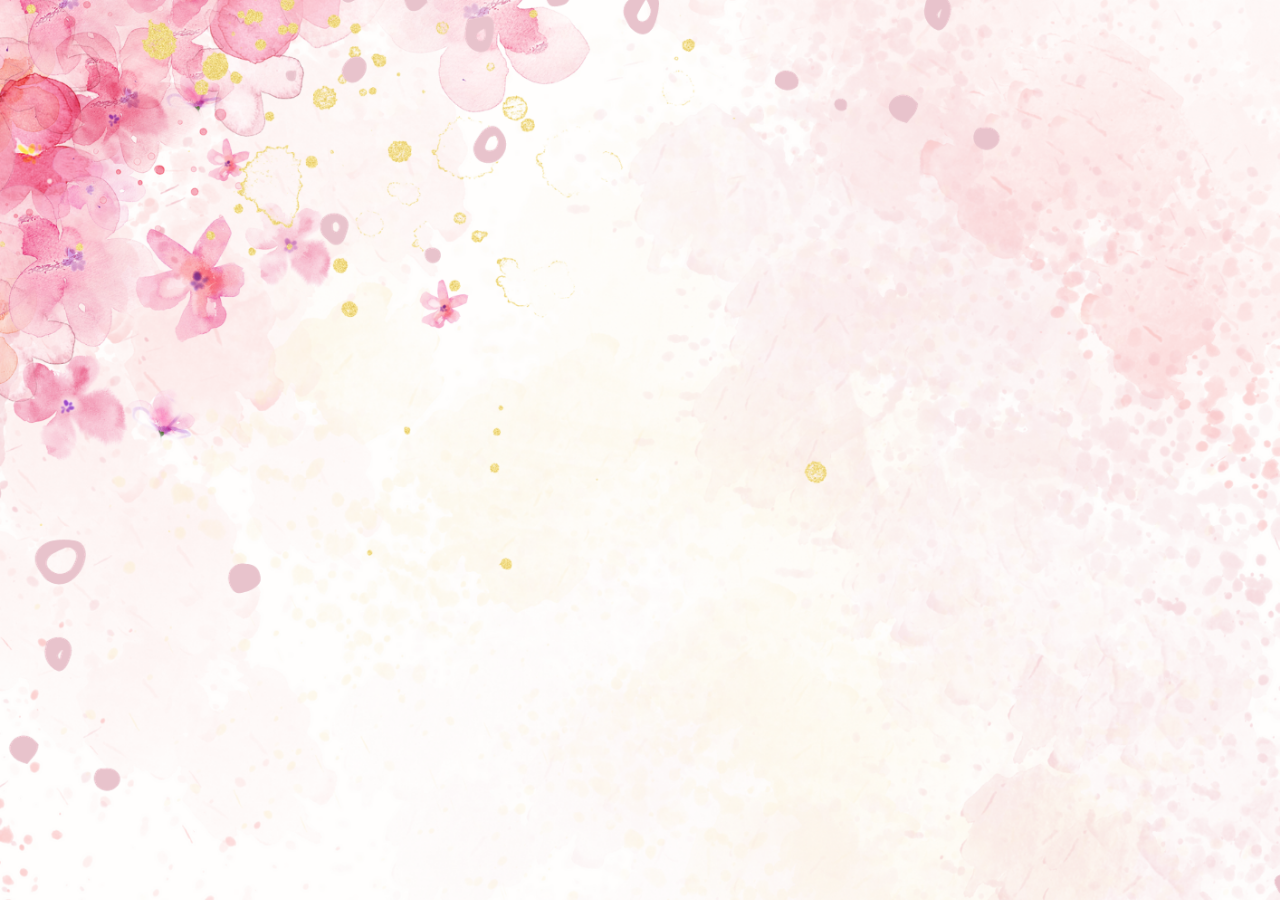
<file: index.html>
<!DOCTYPE html>
<html lang="en">
<head>
    <title>Nabila &amp; Bakti</title>
    <!--Google Fonts-->
    <link href="https://fonts.googleapis.com/css2?family=Poppins&display=swap" rel="stylesheet">
    <!--Stylesheets-->
    <link rel="stylesheet" href="style.css">
</head>
<body>
    <div class="popup">
        <img src="welcome.gif" width="100%">
        <a href="undangan.html">Open Invitation</a>
    </div>
    <!--Script-->
    <script src="script.js"></script>
</body>
</html>
</file>
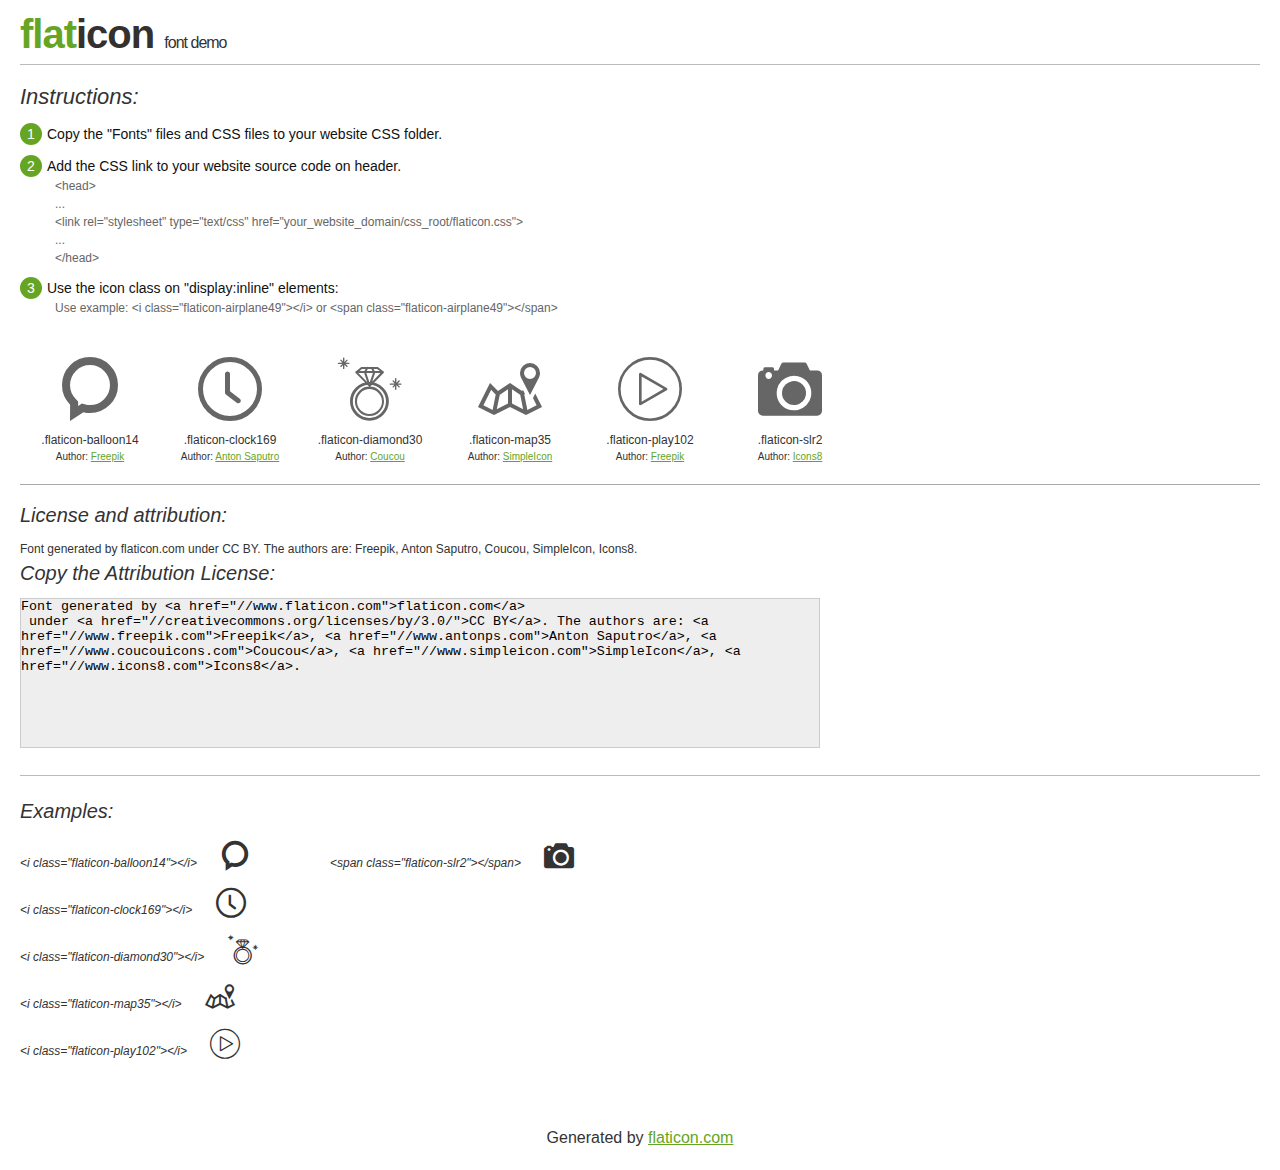
<file: css/flaticon/flaticon.html>
<!DOCTYPE html>
<html>

<head>
    <title>Flaticon WebFont</title>
    <link rel="stylesheet" type="text/css" href="flaticon.css">
    <meta charset="UTF-8">
    <style>
    body {
        font-family: sans-serif;
        line-height: 1.5;
        font-size: 16px;
        padding: 20px;
        color:#333;
    }
    * {
        -moz-box-sizing: border-box;
        -webkit-box-sizing: border-box;
        box-sizing: border-box;
        margin: 0;
        padding: 0;
    }
    [class^="flaticon-"]:before, [class*=" flaticon-"]:before, [class^="flaticon-"]:after, [class*=" flaticon-"]:after {
        font-family: Flaticon;
        font-size: 30px;
        font-style: normal;
        margin-left: 20px;
        color: #333;
    }
    .image p {
		font-size: 12px;
		margin: 0px;
		clear: none;
		width: 300px;
		line-height: 40px;
	}
    .text {
        float: left;
        font-size:14px;
        margin-top: 15px;
    }
    .text ul {
        margin-left:0px;
        color:#111;
        margin-bottom:20px;
    }
    .text .ex {
        font-size:12px;
        color:#666;
        margin-left:35px;
        display:block;
    }
    .text ul li {
        margin-top:10px;
        list-style:none;
    }
    .num {
        background:#66A523;
        color:#fff;
        border-radius:20px;
        padding:1px;
        display:inline-block;
        width:22px;
        height:22px;
        text-align:center;
        margin-right: 5px;
    }
    .text ul strong {
        font-weight:normal;
        color:#000;
    }
    .image {
        width: 280px;
        float: left;
        margin-bottom: 15px;
        margin-right: 30px;
    }
    #glyphs {
        clear: both;
    }
    .image p:nth-child(even) i {
        clear: none;
    }
    .glyph {
        display: inline-block;
        width: 120px;
        margin: 10px;
        text-align: center;
        vertical-align: top;
        background: #FFF;
    }
    .glyph .glyph-icon {
        padding: 10px;
        display: block;
        font-family:"Flaticon";
        font-size: 64px;
        line-height: 1;
    }
    .glyph .glyph-icon:before {
        font-size: 64px;
        color: #666;
        margin-left: 0;
    }
    .class-name {
        font-size: 12px;
    }
    .author-name {
		font-size: 10px;
	}
	a{
		color: #66A523;
	}
    .instructions {
        font-style:italic;
        font-size:22px;
        margin-bottom:10px;
    }
    .iconsuse {
        font-size:22px;
        font-style:italic;
        padding-top:20px;
        margin-top:20px;
        border-top:1px solid #bbb;
    }
    .usetitle {
        margin-bottom: 10px;
        font-size: 20px;
        font-style: italic;
    }
    .class-name:last-child {
        font-size: 10px;
        color:#888;
    }
    .class-name:last-child a {
        font-size: 10px;
        color:#555;
    }
    .class-name:last-child a:hover {
        color:#66A523;
    }
    .glyph > input {
        display: block;
        width: 100px;
        margin: 5px auto;
        text-align: center;
        font-size: 12px;
        cursor: text;
    }
    .glyph > input.icon-input {
        font-family:"Flaticon";
        font-size: 16px;
        margin-bottom: 10px;
    }
    h1.logo {
        font-size: 40px;
        letter-spacing: -1px;
        margin-top: -16px;
        text-transform: lowercase;
        border-bottom:1px solid #bbb;
    }
    h1.logo strong {
        font-size: 16px;
        font-family:sans-serif;
        font-weight:normal;
        color:#333;
    }
    h1.logo a {
        color:#34302d;
        text-decoration: none;
    }
    h1.logo a span {
        color:#66A523;
    }
    #footer {
        padding-top:40px;
        clear:both;
        text-align:center;
    }
    #footer a {
        color:#66A523;
    }
    textarea {
		margin: 0px;
		width: 800px;
		height: 150px;
		border: 1px solid #CCC;
		resize: none;
		background: #EEE;
    }
    .author-link, .attrDiv a{
    	font-size: 12px;
    	color: #333;
    	text-decoration: none;
    }
    .external {
    	display: block;
    }
    .attrDiv {
		font-size: 12px;
	}
    .attribution {
        border-top: 1px solid #AAA;
        margin: 10px 0;
        padding-top: 15px;
    }
    </style>
</head>

<body>
    <header>
        <h1 class="logo">
            <a href="//www.flaticon.com">
                <span>FLAT</span>ICON</a>
            <strong>Font Demo</strong>
        </h1>
    </header>

    <section class="demo">
        <div class="text">

            <div class="instructions">Instructions:</div>

            <ul>
                <li>
                    <p>
                        <span class="num">1</span>Copy the "Fonts" files and CSS files to your website CSS folder.
                </li>
                <li>
                    <p>
                        <span class="num">2</span>Add the CSS link to your website source code on header.
                        <br />
                        <span class="ex">&lt;head&gt;
                            <br/>...
                            <br/>&lt;link rel="stylesheet" type="text/css" href="your_website_domain/css_root/flaticon.css"&gt;
                            <br/>...
                            <br/>&lt;/head&gt;</span>
                </li>

                <li>
                    <p>
                        <span class="num">3</span>Use the icon class on "display:inline" elements:
                        <br />
                        <span class="ex">Use example: &lt;i class=&quot;flaticon-airplane49&quot;&gt;&lt;/i&gt; or &lt;span class=&quot;flaticon-airplane49&quot;&gt;&lt;/span&gt;</span>
                </li>
            </ul>
        </div>

    </section>

    <section id="glyphs"><div class="glyph">
		<div class="glyph-icon flaticon-balloon14"></div>
		<div class="class-name">.flaticon-balloon14</div><div class="author-name">Author: <a href="//www.flaticon.com/free-icon/circular-speech-bubble_1095">Freepik</a></div></div><div class="glyph">
		<div class="glyph-icon flaticon-clock169"></div>
		<div class="class-name">.flaticon-clock169</div><div class="author-name">Author: <a href="//www.flaticon.com/free-icon/circular-wall-clock_70446">Anton Saputro</a></div></div><div class="glyph">
		<div class="glyph-icon flaticon-diamond30"></div>
		<div class="class-name">.flaticon-diamond30</div><div class="author-name">Author: <a href="//www.flaticon.com/free-icon/diamond-ring-jewel-outline-from-top-view_39771">Coucou</a></div></div><div class="glyph">
		<div class="glyph-icon flaticon-map35"></div>
		<div class="class-name">.flaticon-map35</div><div class="author-name">Author: <a href="//www.flaticon.com/free-icon/map-with-placeholder_33409">SimpleIcon</a></div></div><div class="glyph">
		<div class="glyph-icon flaticon-play102"></div>
		<div class="class-name">.flaticon-play102</div><div class="author-name">Author: <a href="//www.flaticon.com/free-icon/play-arrow-triangle-in-circular-button-outline_60618">Freepik</a></div></div><div class="glyph">
		<div class="glyph-icon flaticon-slr2"></div>
		<div class="class-name">.flaticon-slr2</div><div class="author-name">Author: <a href="//www.flaticon.com/free-icon/slr-camera_48445">Icons8</a></div></div></section>

<section class="attribution">

	<div class="usetitle">License and attribution:</div><div class="attrDiv">Font generated by <a href="//www.flaticon.com">flaticon.com</a>
 under <a href="//creativecommons.org/licenses/by/3.0/">CC BY</a>. The authors are: <a href="//www.freepik.com">Freepik</a>, <a href="//www.antonps.com">Anton Saputro</a>, <a href="//www.coucouicons.com">Coucou</a>, <a href="//www.simpleicon.com">SimpleIcon</a>, <a href="//www.icons8.com">Icons8</a>.</div><div class="usetitle">Copy the Attribution License:</div>

<textarea onclick="this.focus();this.select();">Font generated by &lt;a href=&quot;//www.flaticon.com&quot;&gt;flaticon.com&lt;/a&gt;
 under &lt;a href=&quot;//creativecommons.org/licenses/by/3.0/&quot;&gt;CC BY&lt;/a&gt;. The authors are: &lt;a href=&quot;//www.freepik.com&quot;&gt;Freepik&lt;/a&gt;, &lt;a href=&quot;//www.antonps.com&quot;&gt;Anton Saputro&lt;/a&gt;, &lt;a href=&quot;//www.coucouicons.com&quot;&gt;Coucou&lt;/a&gt;, &lt;a href=&quot;//www.simpleicon.com&quot;&gt;SimpleIcon&lt;/a&gt;, &lt;a href=&quot;//www.icons8.com&quot;&gt;Icons8&lt;/a&gt;.</textarea>

</section>

<section class="iconsuse">
    	<div class="usetitle">Examples:</div>
		<div class="image"><p>&lt;i class=&quot;flaticon-balloon14&quot;&gt;&lt;/i&gt; <i class="flaticon-balloon14"></i></p><p>&lt;i class=&quot;flaticon-clock169&quot;&gt;&lt;/i&gt; <i class="flaticon-clock169"></i></p><p>&lt;i class=&quot;flaticon-diamond30&quot;&gt;&lt;/i&gt; <i class="flaticon-diamond30"></i></p><p>&lt;i class=&quot;flaticon-map35&quot;&gt;&lt;/i&gt; <i class="flaticon-map35"></i></p><p>&lt;i class=&quot;flaticon-play102&quot;&gt;&lt;/i&gt; <i class="flaticon-play102"></i></p></div><div class="image"><p>&lt;span class=&quot;flaticon-slr2&quot;&gt;&lt;/span&gt; <span class="flaticon-slr2"></span></p></div>
</section>
<div id="footer">
    <div>Generated by <a href="//www.flaticon.com">flaticon.com</a>
    </div>
</div>
	</body>
</html>
</file>
<file: style.css>
*,
*:before,
*:after{
    padding: 0;
    margin: 0;
    box-sizing: border-box;
}
body{
    background-image: url("bg.png");

    background-size: cover;
}
.popup{
    background-color: #DCDCDC;
    padding: 00px;
    width: 450px;
    position: absolute;
    transform: translate(-50%,-50%);
    left: 50%;
    top: 50%;
    border-radius: 8px;
    font-family: "Poppins",sans-serif;
    display: none;
    text-align: center;
    border: 1px solid;
    padding: 10px;
    box-shadow: 5px 10px #e6e6e6;
}
.popup button{
    display: block;
    margin:  0 0 20px auto;
    background-color: transparent;
    font-size: 30px;
    color: #c5c5c5;
    border: none;
    outline: none;
    cursor: pointer;
}
.popup p{
    font-size: 14px;
    text-align: justify;
    margin: 20px 0;
    line-height: 25px;
}
a{
    display: block;
    width: 150px;
    position: relative;
    margin: 00px auto;
    text-align: center;
    background-color: #0f72e5;
    color: #ffffff;
    text-decoration: none;
    padding: 5px 0;
      background-color: white; 
  color: black; 
  border: 2px solid #4CAF50;
}

a:hover {
  background-color: #4CAF50;
  color: white;
}
</file>
<file: css/flaticon/flaticon.css>
@font-face {
	font-family: "Flaticon";
	src: url("flaticon.eot");
	src: url("flaticon.eot#iefix") format("embedded-opentype"),
	url("flaticon.woff") format("woff"),
	url("flaticon.ttf") format("truetype"),
	url("flaticon.svg") format("svg");
	font-weight: normal;
	font-style: normal;
}
[class^="flaticon-"]:before, [class*=" flaticon-"]:before,
[class^="flaticon-"]:after, [class*=" flaticon-"]:after {   
	font-family: Flaticon;
	font-size: 40px;
	font-style: normal;
}.flaticon-balloon14:before {
	content: "\e000";
}
.flaticon-clock169:before {
	content: "\e001";
}
.flaticon-diamond30:before {
	content: "\e002";
}
.flaticon-map35:before {
	content: "\e003";
}
.flaticon-play102:before {
	content: "\e004";
}
.flaticon-slr2:before {
	content: "\e005";
}
</file>
